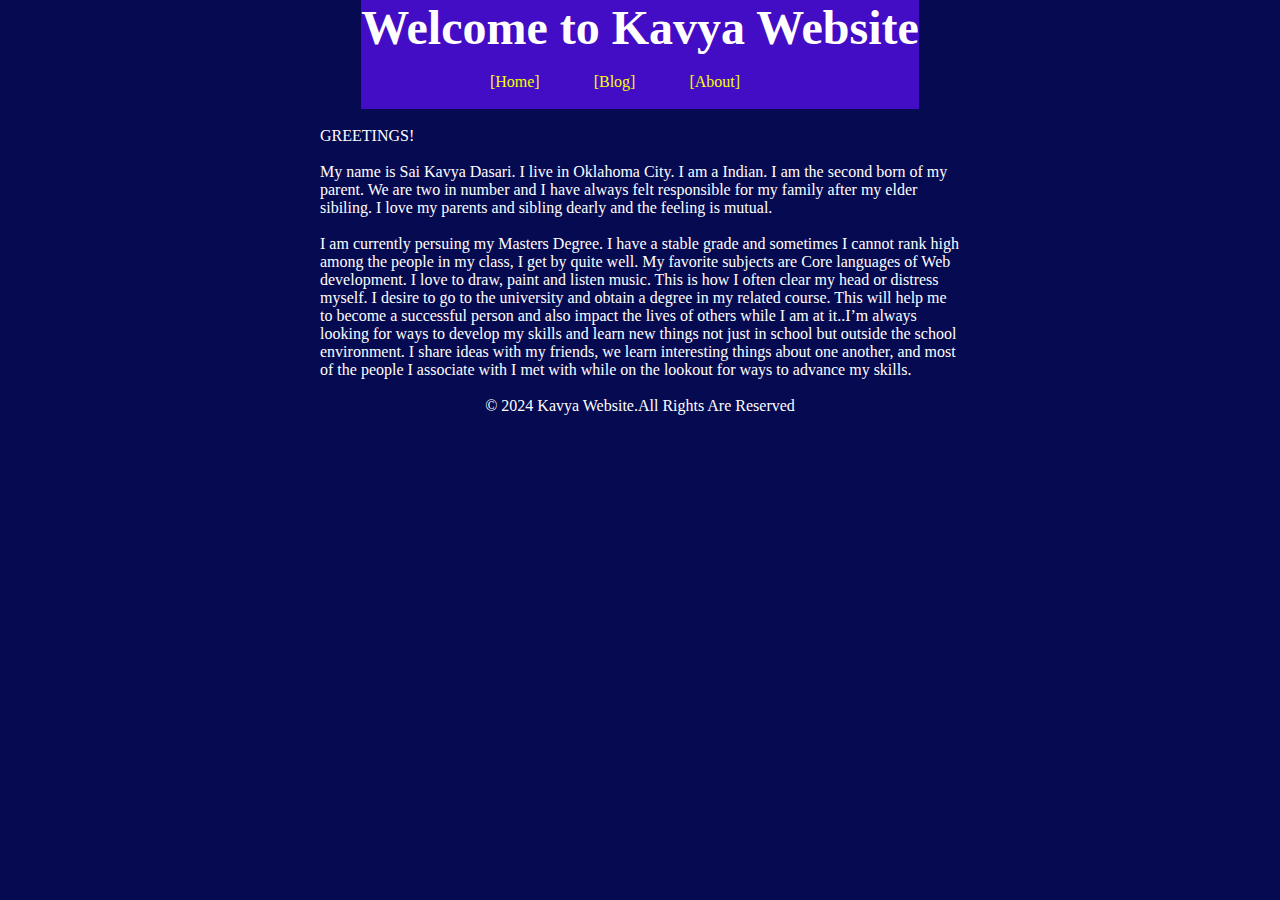
<file: index.html>
<!DOCTYPE html>
<html lang="en">
<head>
    <meta charset="UTF-8">
    <meta name="viewport" content="width=device-width, initial-scale=1.0">
    <title>Home</title>
    <link rel="stylesheet" type="text/css" href="style.css">
</head>
<body>
    <header>
        <h1>Welcome to Kavya Website</h1>

    <nav><br>
        <ul>
            <li><a href="index.html">[Home]</a></li>
            <li><a href="blog.html">[Blog]</a></li>
            <li><a href="about.html">[About]</a></li>
            
        </ul>
    </br></nav>
    </header>
    <main>
        <section>
            <p><br>GREETINGS!</br></p>
        </section>
        <section>
        <p><br>My name is Sai Kavya Dasari. I live in Oklahoma City. I am a Indian. I am the second born of my parent. We are two in number and I have always felt responsible for my family after my elder sibiling. I love my parents and sibling dearly and the feeling is mutual.</br></p>
</section>
        <section>
        <p><br>I am currently persuing my Masters Degree. I have a stable grade and sometimes I cannot rank high among the people in my class, I get by quite well. My favorite subjects are Core languages of Web development. I love to draw, paint and listen music. This is how I often clear my head or distress myself. I desire to go to the university and obtain a degree in my related course. This will help me to become a successful person and also impact the lives of others while I am at it..I’m always looking for ways to develop my skills and learn new things not just in school but outside the school environment. I share ideas with my friends, we learn interesting things about one another, and most of the people I associate with I met with while on the lookout for ways to advance my skills.</br></p>
        </section>        
        
</main>
<footer>
    <p><br>&copy; 2024 Kavya Website.All Rights Are Reserved</br></p>
</footer>
</body>
</html>
</file>
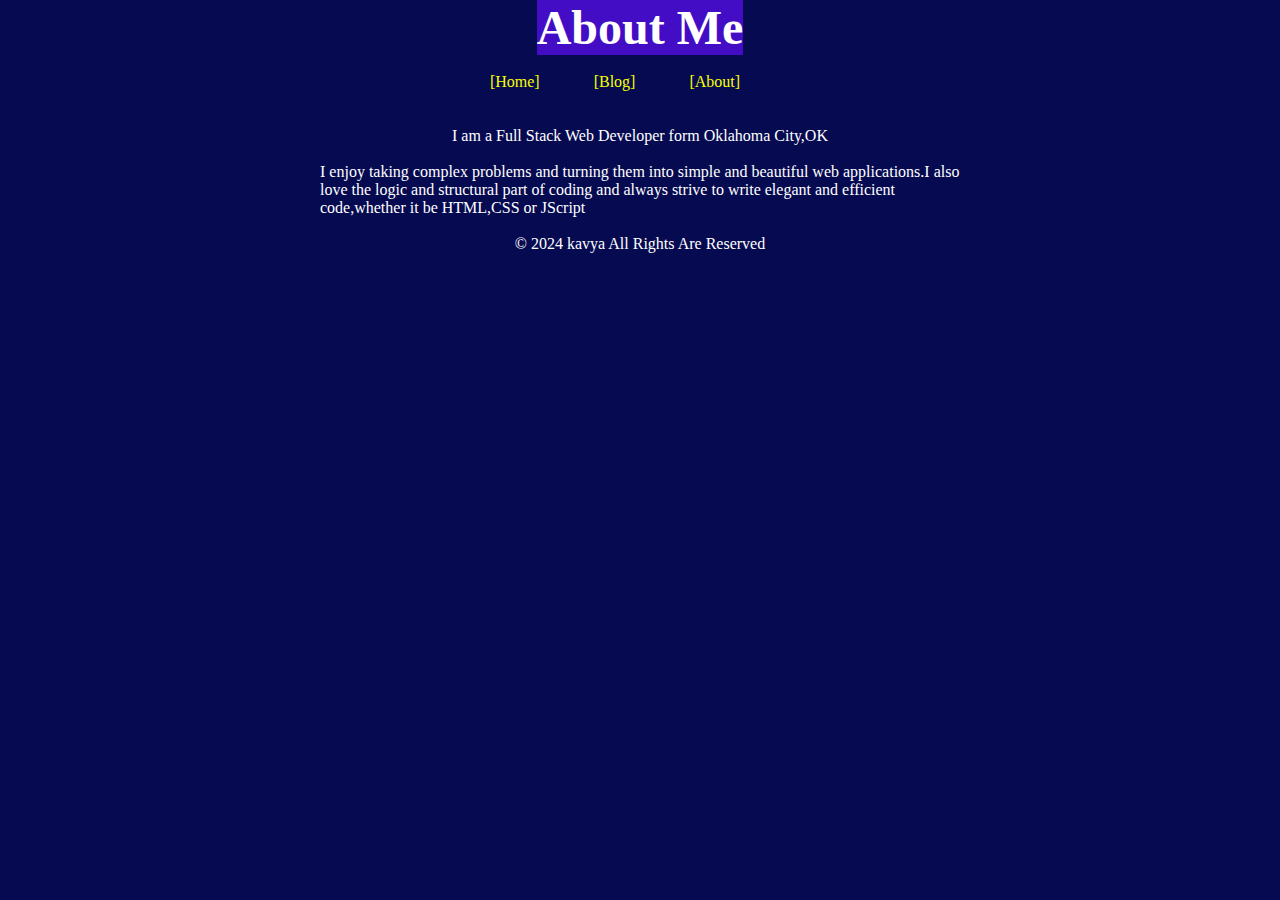
<file: about.html>
<!DOCTYPE html>
<html lang="en">
<head>
    <meta charset="UTF-8">
    <meta name="viewport" content="width=device-width, initial-scale=1.0">
    <link rel="stylesheet" type="text/css" href="style.css">
    <title>Home</title>
</head>
<body>
    
    <header>
        <h1>About Me</h1>
    </header>
    
    <nav><br>
        <ul>
            <li><a href="index.html">[Home]</a></li>
            <li><a href="blog.html">[Blog]</a></li>
            <li><a href="about.html">[About]</a></li>
            
        </ul>
    </br></nav>

    <section>
        <p><br>I am a Full Stack Web Developer form Oklahoma City,OK </br></p>
    </section>
    <section>
        <p><br>I enjoy taking complex problems and turning them into simple and beautiful web applications.I also love the logic and structural part of coding and always strive to write elegant and efficient code,whether it be HTML,CSS or JScript</br> </p>
    </section>
    
</main>
<footer>
    <p><br>&copy; 2024 kavya All Rights Are Reserved</br></p>
</footer>
</body>
</html>
</file>
<file: style.css>
* {
    margin: auto;
    padding: 0;
    box-sizing: border-box;
	
}
body {
    max-width: 80ch;
}
body {

    display: grid;
    place-items: center;
    background-color:  #060a51; 
    color: white; 
     
}

.property{

    color:white;
    margin: 1rem 0;
    column-gap: 1rem;
}
.search-form{
    justify-content: center;
    align-items:center;
    height: auto;
flex-basis: 30%;
cursor: pointer;
}

a {
    color: rgb(246, 255, 0);
}


header h1, header h2, header h3 ,header h4 {
    font-size: 3em;
}

header {
    background-color: rgba(69, 13, 201, 0.963); 
    padding: 0px;
}
footer{
    padding: 0px;

}

nav ul {
    list-style-type: none;
    margin: 0;
    padding: 0;
    text-align: center;
}

nav li {
    display: inline-block;
    margin-right: 50px; 
}

nav a {
    text-decoration: none;
}

nav a:hover {
    background-color: whitesmoke; 
}


nav ul:after {
    content: "";
    display: block;
    clear: both;
    
}
.center {
    display: block;
    margin-left: auto;
    margin-right: auto;
    width: 50%;
  }
h1, h2, h3, h4{
    margin-top: auto;
    margin-bottom: auto;
    text-align: center;
}

h1 {
    margin-top: auto;
    margin-bottom: auto;
    
}

h2 {
    margin-top: auto;
    margin-bottom:auto;
    text-align: left;
}

h3 {
    margin-top: auto;
    margin-bottom: auto  ;
    
}
h4 {
    margin-top: auto;
    margin-bottom: auto;
    
}
div {
    align-items: center;
}
</file>
